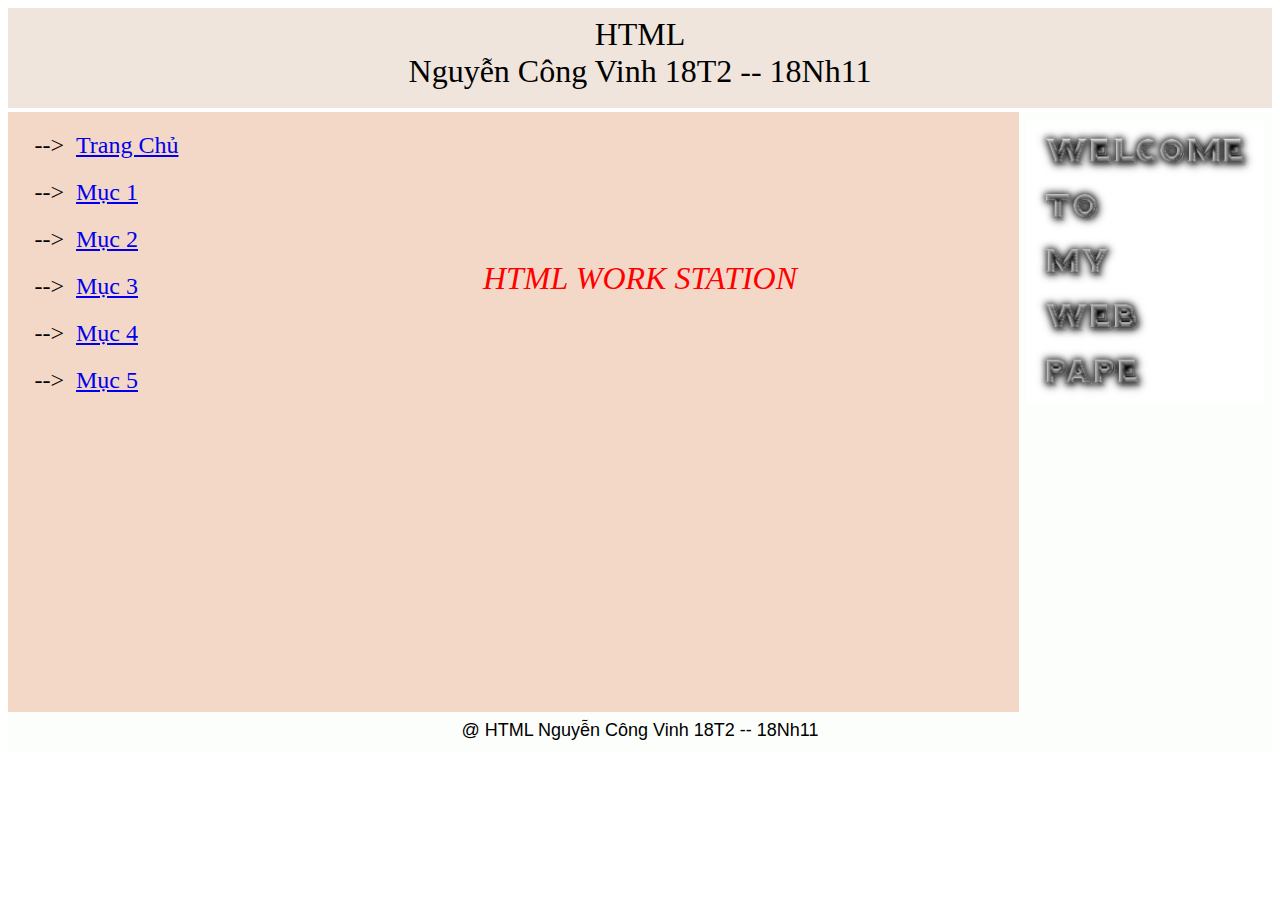
<file: index.html>
<!DOCTYPE html>
<html lang="en">
<head>
    <meta charset="UTF-8">
    <meta name="viewport" content="width=device-width, initial-scale=1.0">
    <title>Float</title>
    <link rel="stylesheet" href="./stylefloat.css">
</head>
<body>
    <div class="container">
        <div class="header">
            <iframe src="tieude1.html" frameborder="0"></iframe>
        </div>
        <div class="main">
            <div class="left-main">
                <iframe src="tieude2.html" frameborder="0"></iframe>
            </div>
            <div class="center-main">
                <iframe src="tieude3.html" frameborder="0" name="td3"></iframe>
            </div>
            <div class="right-main">
                <iframe src="tieude4.html" frameborder="0"></iframe>
            </div>
        </div>
        <div class="footer">
            <iframe src="tieude5.html" frameborder="0"></iframe>
        </div>
    </div>
</body>
</html>
</file>
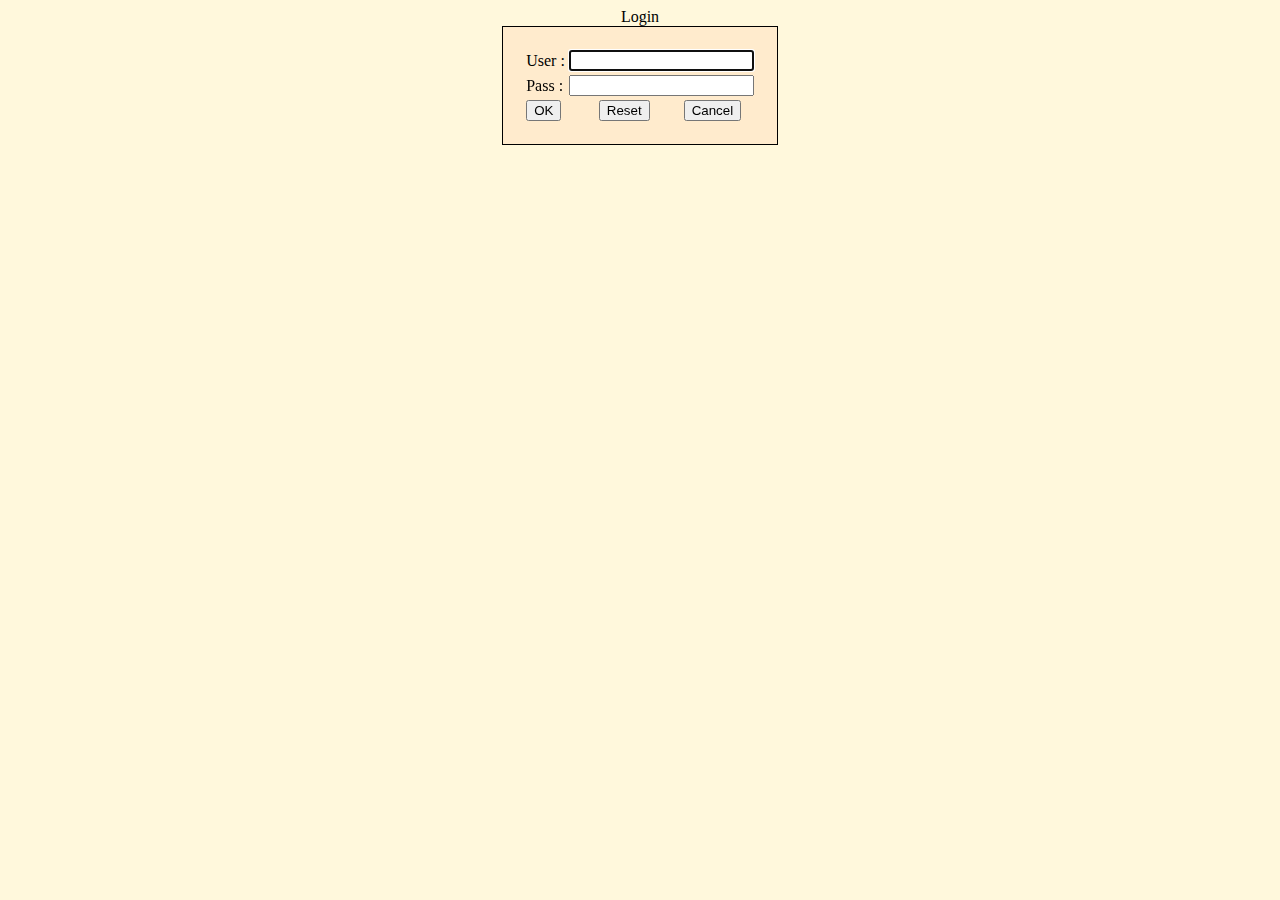
<file: form1.html>
<!DOCTYPE html>
<html lang="en">
<head>
    <meta charset="UTF-8">
    <meta name="viewport" content="width=device-width, initial-scale=1.0">
    <title>Form1</title>

    <script>

        function onLoad()
        {
            var objName = document.getElementById('txtName');
            objName.focus();
        }
        function checkTxtName()
        {
            var objName = document.getElementById('txtName');
            if ( objName.value === '')
            {
                alert('Vui lòng nhập đủ thông tin vào ô UserName');
            }
        }

        function checkTxtPass()
        {
            var objPass = document.getElementById('txtPass');
            var objName = document.getElementById('txtName');
            if (objPass.value === '' && objName.value !== '')
            {
                alert('Vui lòng nhập đủ thông tin vào ô Password');
            }
        }

        function clickOK()
        {
            var objPass = document.getElementById('txtPass');
            var objName = document.getElementById('txtName');
            if ( objPass.value === '' || objName.value === '')
            {
                alert('Vui lòng nhập đủ thông tin đăng nhập');
            }
            else alert('Đăng nhập thành công');
        }

        function clickCancel()
        {
            var objPass = document.getElementById('txtPass');
            var objName = document.getElementById('txtName');
            objPass.value = '';
            objName.value = '';
            alert('Hoàn tác đăng nhập');
        }
    </script>
</head>
<body onload="onLoad()" style="background-color: cornsilk;">
    <form name="form11">
        <table style="margin-left: auto;margin-right: auto;border: 1px solid black; background-color: blanchedalmond; padding: 20px;">
            <caption>Login</caption>
            <tr>
                <td>User : </td>
                <td>
                    <input type="text" id="txtName" onblur="checkTxtName()">
                </td>
            </tr>
            <tr>
                <td>Pass : </td>
                <td>
                    <input type="password" id="txtPass" onblur="checkTxtPass()">
                </td>
            </tr>
            <tr>
                <td>
                    <input type="button" value="OK" onclick="clickOK()">
                </td>
                <td>
                    <input type="reset" value="Reset" style="margin-left: 30px;">
                    <input type="button" value="Cancel" style="margin-left: 30px;"onclick="clickCancel()">
                </td>
            </tr>
        </table>
    </form>
</body>
</html>
</file>
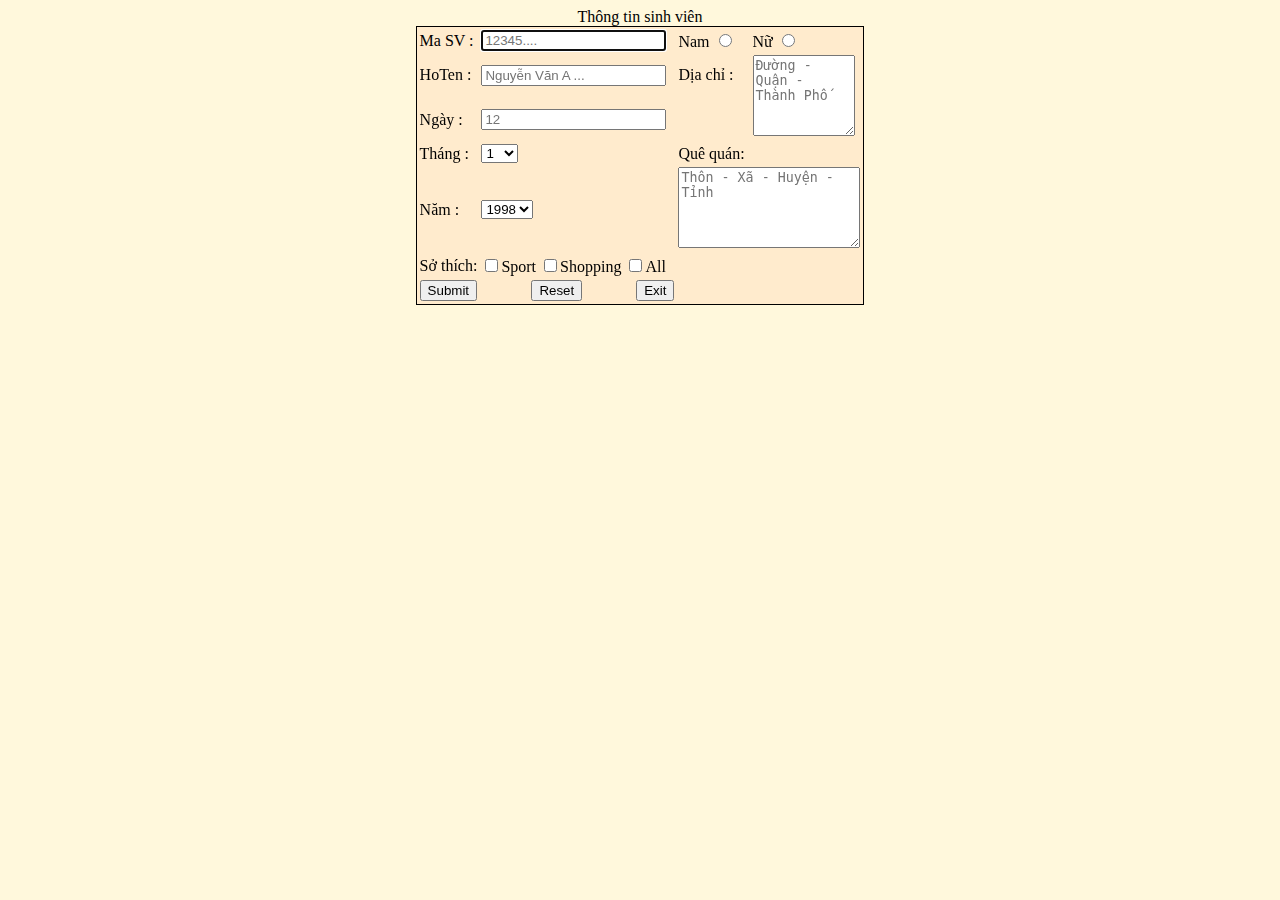
<file: form2.html>
<!DOCTYPE html>
<html lang="en">
<head>
    <meta charset="UTF-8">
    <meta name="viewport" content="width=device-width, initial-scale=1.0">
    <title>Form2</title>

    <script>
        function onLoad()
        {
            var objMaSV = document.getElementById('txtMaSV');
            objMaSV.focus();
        }

        function checkInfo()
        {
            var objMaSV = document.getElementById('txtMaSV');
            var objMale = document.getElementById('Male');
            var objFemale = document.getElementById('Female');
            var objHoTen = document.getElementById('txtHoTen');
            var objTextAreaDiaChi = document.getElementById('txtareaDiaChi');
            var objNgay = document.getElementById('txtNgay');
            var objTextAreaQueQuan = document.getElementById('txtareaQueQuan');
            var objThang = document.getElementById('listThang');
            var objNam = document.getElementById('listNam');
            var nam = objNam[objThang.selectedIndex].value;

            var checkNgay = false;
            if( objMaSV.value === '' || ( objMale.checked === false  && objFemale.checked === false) 
            || objHoTen.value === '' || objTextAreaDiaChi.value === '' || objNgay.value === '' 
            || objTextAreaQueQuan.value === '')
            alert('Vui lòng nhập đủ thông tin sinh viên');
            else
            {
                switch (objThang[objThang.selectedIndex].value) {
                    case '1':
                        if( objNgay.value >= '1' && objNgay.value <='31') checkNgay = true;
                        break;
                    case '2':
                        if ((nam % 400 == 0) || (nam % 4 == 0) && (nam % 100 != 0)) 
                        {
                            if ( objNgay.value >= '1' && objNam.value <= '29') checkNgay = true;
                        }
                        else if ( objNgay.value >= '1' && objNgay.value <= '28') checkNgay = true;
                        break;
                    case '3':
                        if( objNgay.value >= '1' && objNgay.value <= '31') checkNgay = true;
                        break;
                    case '4':
                        if( objNgay.value >= '1' && objNgay.value <= '30') checkNgay = true;
                        break;
                    case '5':
                        if( objNgay.value >= '1' && objNgay.value <= '31') checkNgay = true;
                        break;
                    case '6':
                        if( objNgay.value >= '1' && objNgay.value <= '30') checkNgay = true;
                        break;
                    case '7':
                        if( objNgay.value >= '1' && objNgay.value <= '31') checkNgay = true;
                        break;
                    case '8':
                        if( objNgay.value >= '1' && objNgay.value <= '31') checkNgay = true;
                        break;
                    case '9':
                        if( objNgay.value >= '1' && objNgay.value <= '30') checkNgay = true;
                        break;
                    case '10':
                        if( objNgay.value >= '1' && objNgay.value <= '31') checkNgay = true;
                        break;
                    case '11':
                        if( objNgay.value >= '1' && objNgay.value <= '30') checkNgay = true;
                        break;
                    case '12':
                        if( objNgay.value >= '1' && objNgay.value <= '31') checkNgay = true;
                        break;
                    default:
                        break;
                }
                if (checkNgay) alert('Cập nhật thông tin thành công');
                else alert("Vui lòng nhập thông tin ngày chính xác.");
            }           
        }

        function clickExit()
        {
            alert("Exit");
            close();
        }
       
    </script>
</head>

<body style="background-color: cornsilk;" onload="onLoad()">

   <form>
    <table style="margin-left: auto; margin-right: auto;border: 1px solid black;background-color: blanchedalmond;">
        <caption>Thông tin sinh viên</caption>
        <tr>
            <td>Ma SV : </td>
            <td>
                <input type="text" id="txtMaSV" value="" placeholder="12345....">
            </td>
            <td>
                <label for="Male">Nam </label>
                <input type="radio" id="Male" name="gender" value="Male">
            </td>
            <td>
                <label for="Female">Nữ </label>
                <input type="radio" id="Female" name="gender" value="Female">
            </td>
        </tr>
        <tr>
            <td>HoTen : </td>
            <td>
                <input type="text" id="txtHoTen" value="" placeholder="Nguyễn Văn A ...">
            </td>
            <td>Dịa chỉ : </td>
            <td rowspan="2">
                <textarea cols="10" rows="5" id="txtareaDiaChi" placeholder="Đường - Quận - Thành Phố"></textarea>
            </td>
        </tr>
        <tr>
            <td>Ngày : </td>
            <td>
                <input type="text" id="txtNgay" placeholder="12">
            </td>
        </tr>
        <tr>
            <td>Tháng : </td>
            <td>
                <select aria-selected="true" id="listThang">
                    <option value="1">1</option>
                    <option value="2">2</option>
                    <option value="3">3</option>
                    <option value="4">4</option>
                    <option value="5">5</option>
                    <option value="6">6</option>
                    <option value="7">7</option>
                    <option value="8">8</option>
                    <option value="9">9</option>
                    <option value="10">10</option>
                    <option value="11">11</option>
                    <option value="12">12</option>
                </select>
            </td>
            <td>Quê quán: </td>
        </tr>
        <tr>
            <td>Năm : </td>
            <td>
                <select aria-selected="true" id="listNam">
                    <option value="1998">1998</option>
                    <option value="1999">1999</option>
                    <option value="2000">2000</option>
                    <option value="2001">2001</option>
                    <option value="2002">2002</option>
                </select>
            </td>
            <td colspan="2">
                <textarea cols="20" rows="5" id="txtareaQueQuan" placeholder="Thôn - Xã - Huyện - Tỉnh "></textarea>
            </td>
        </tr>
        <tr>
            <td>Sở thích: </td>
            <td>
                <input type="checkbox" id="chkSport">Sport
                <input type="checkbox" id="chkShopping">Shopping
                <input type="checkbox" id="chkAll">All
            </td>
        </tr>
        <tr>
            <td><input type="button" value="Submit" id="btnSubmit" onclick="checkInfo()"></td>
            <td>
                <input type="reset" value="Reset" style="margin-left: 50px;" id="btnReset">
                <input type="button" value="Exit" style="margin-left: 50px;" id="btnExit" onclick="clickExit()">
            </td>
        </tr>
    </table>
   </form>
</body>
</html>
</file>
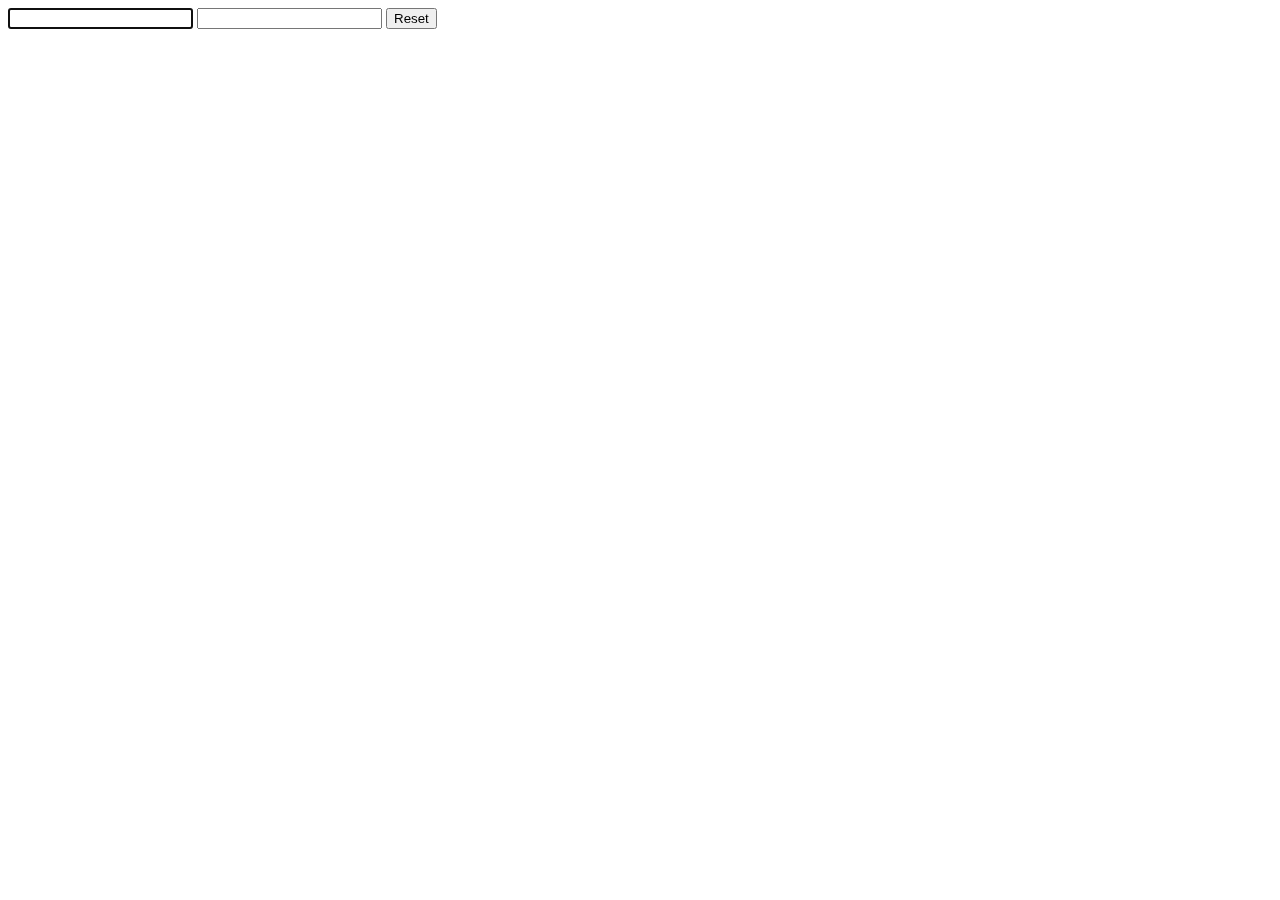
<file: form3.html>
<!DOCTYPE html>
<html lang="en">
<head>
    <meta charset="UTF-8">
    <meta name="viewport" content="width=device-width, initial-scale=1.0">
    <title>Form3</title>

    <script>
        function doichu()
            {
                var txtB = document.getElementById('txtBefore');
                var txtA = document.getElementById('txtAfter');
                var ret = txtB.value + " - " + txtB.value.toUpperCase();
                txtA.value = ret;
            }

        function clickReset()
        {
            var txtB = document.getElementById('txtBefore');
            var txtA = document.getElementById('txtAfter');
            txtB.value = '';
            txtA.value = '';
            txtB.focus();
        }
    </script>
</head>
<body onload="document.getElementById('txtBefore').focus()">
    <form>
            <input type="text" id="txtBefore" onblur="doichu()">
            <input type="text" id="txtAfter">
            <input type="button" value="Reset" onclick="clickReset()">
        </form>
</body>
</html>
</file>
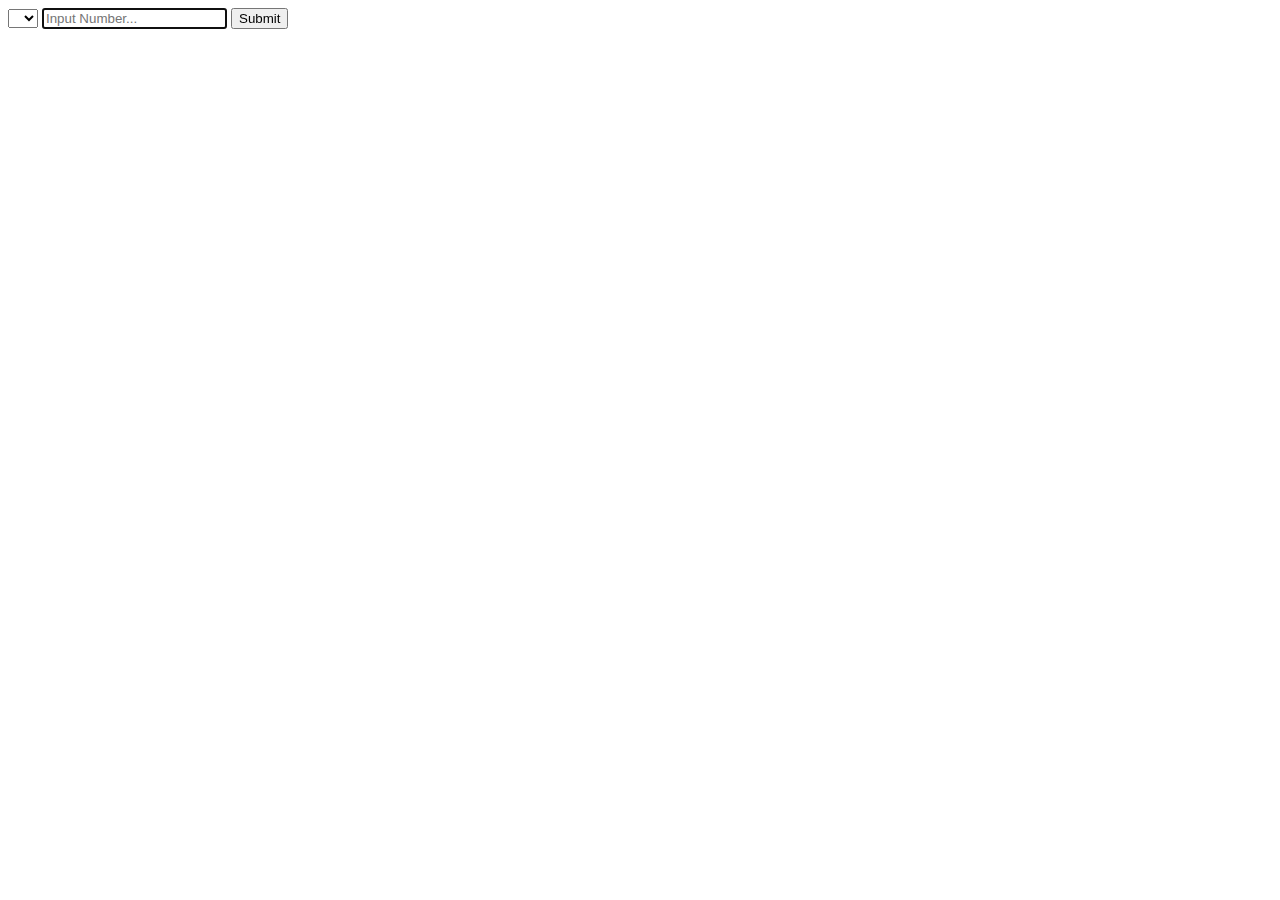
<file: form4.html>
<!DOCTYPE html>
<html lang="en">
<head>
    <meta charset="UTF-8">
    <meta name="viewport" content="width=device-width, initial-scale=1.0">
    <title>Form5</title>

    <script>
        function clickSubmit()
        {
            var objInput = document.getElementById('txtInput');
            var objSelect = document.getElementById('select1');
            if ( objInput.value >= 0 && objInput.value <= 3) 
            {
                objSelect.value = objInput.value;
            }
            else 
            {
                alert("Vui long nhập 1 số vào ô Input Number...");
                objSelect.value = '';
            }
        }
    </script>
</head>
<body onload="document.getElementById('txtInput').focus()">
    <form>
        <select name="selectFirst" id="select1">
            <option value="default"></option>
            <option value="0">0</option>
            <option value="1">1</option>
            <option value="2">2</option>
            <option value="3">3</option>
        </select>

        <input type="text" id="txtInput" value="" placeholder="Input Number...">
        <input type="button" value="Submit" onclick="clickSubmit()">
    </form>
</body>
</html>
</file>
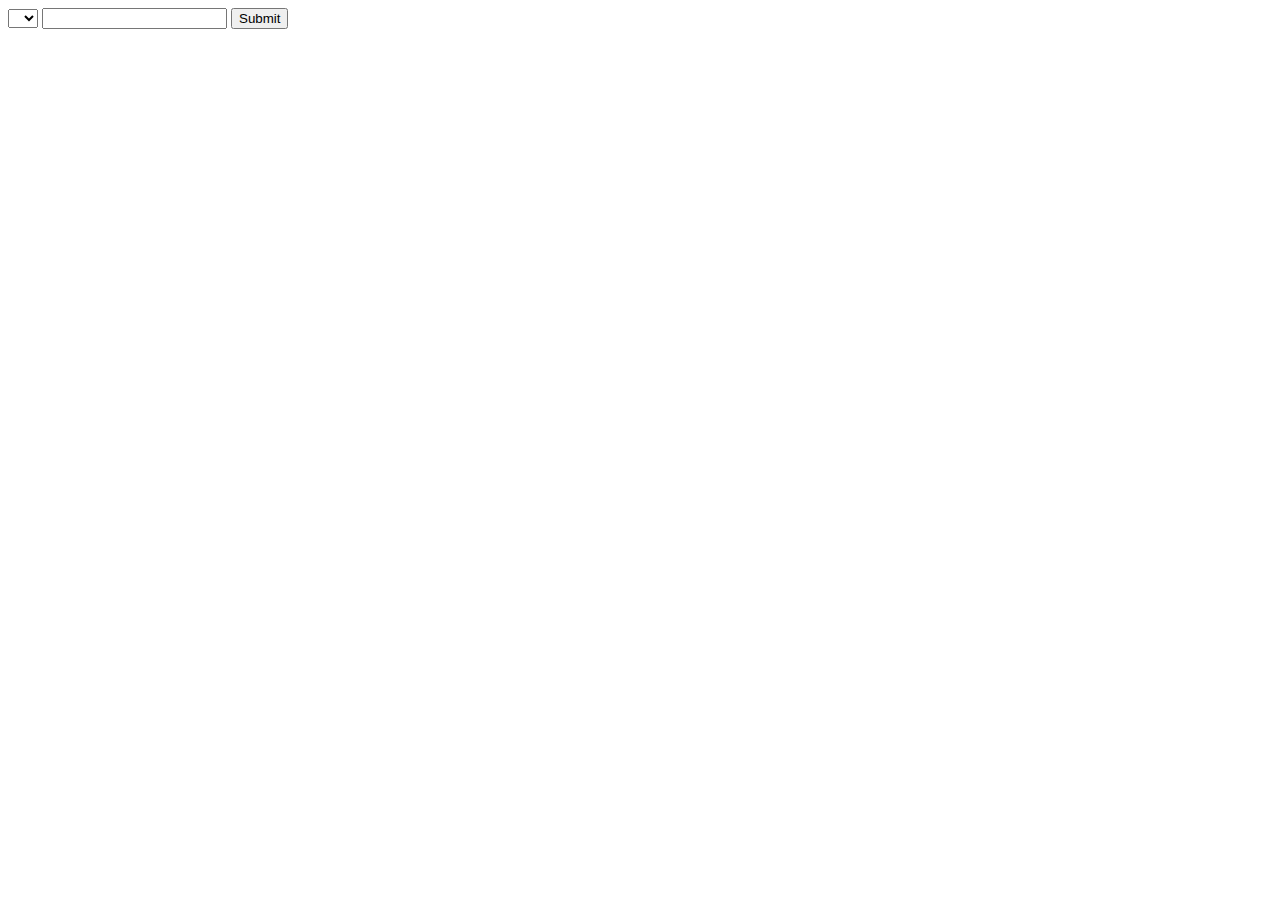
<file: form5.html>
<!DOCTYPE html>
<html lang="en">
<head>
    <meta charset="UTF-8">
    <meta name="viewport" content="width=device-width, initial-scale=1.0">
    <title>Form5</title>

    <script>
        function clickSubmit()
        {
            var objSelect = document.getElementById('select1');
            var objInput = document.getElementById('txtInput');
            objInput.value = objSelect[objSelect.selectedIndex].value;
        }
    </script>
</head>
<body>
    <form>
        <select name="selectFirst" id="select1">
            <option value=""></option>
            <option value="0">0</option>
            <option value="1">1</option>
            <option value="2">2</option>
            <option value="3">3</option>
        </select>

        <input type="text" id="txtInput" value="" readonly>
        <input type="button" value="Submit" onclick="clickSubmit()">
    </form>
</body>
</html>
</file>
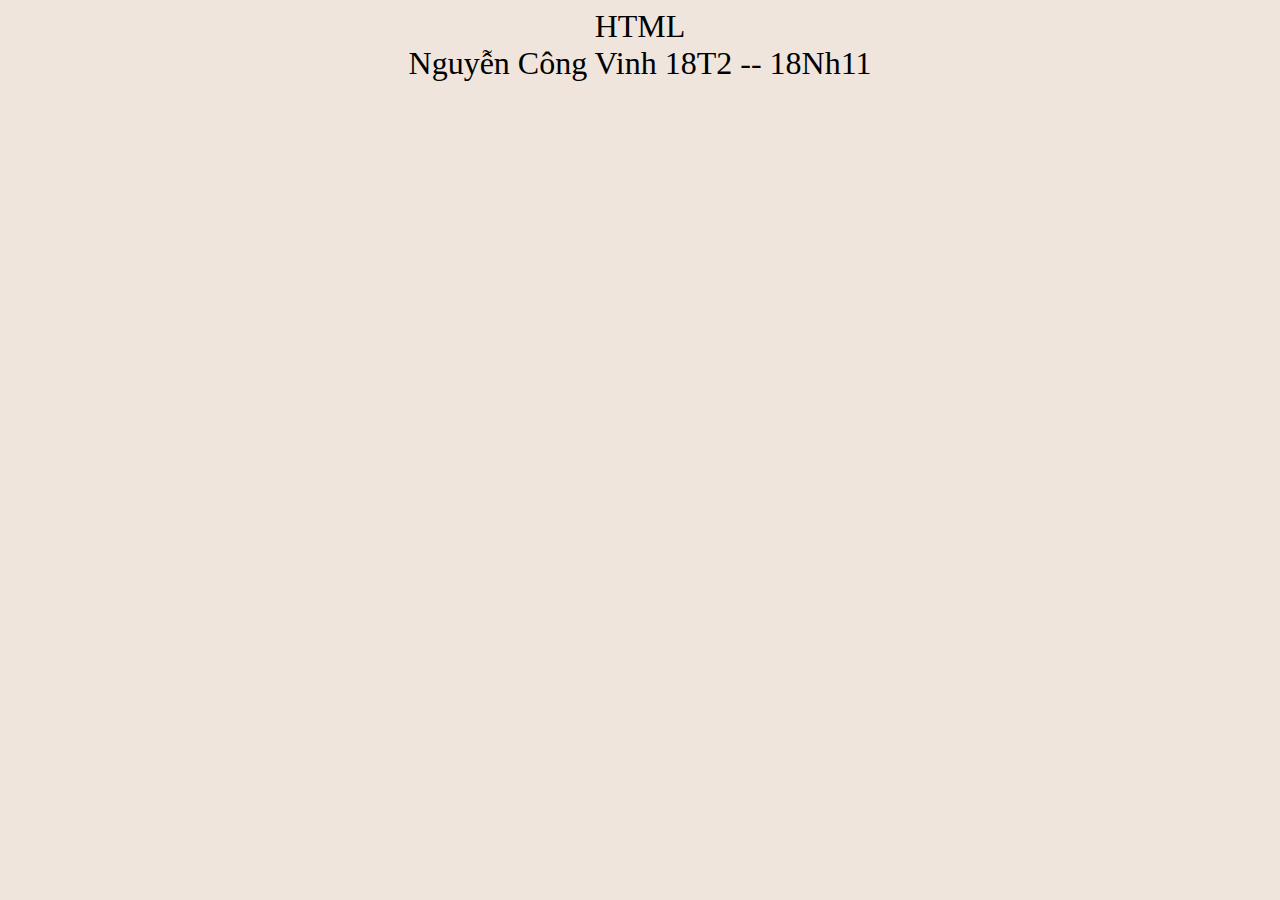
<file: tieude1.html>
<!DOCTYPE html>
<html lang="en">
<head>
    <meta charset="UTF-8">
    <meta name="viewport" content="width=device-width, initial-scale=1.0">
    <title>Tieu de 1</title>

    <style>
        body {
            background: #EFE5DC;
            overflow: hidden;        
        }

        p {
            font-size: xx-large;
            font-family: cursive;
            text-align: center;
            margin-top: 0%;
        }
    </style>

</head>
<body>
    <p>HTML
    <br>Nguyễn Công Vinh 18T2 -- 18Nh11
    </p>
</body>
</html>
</file>
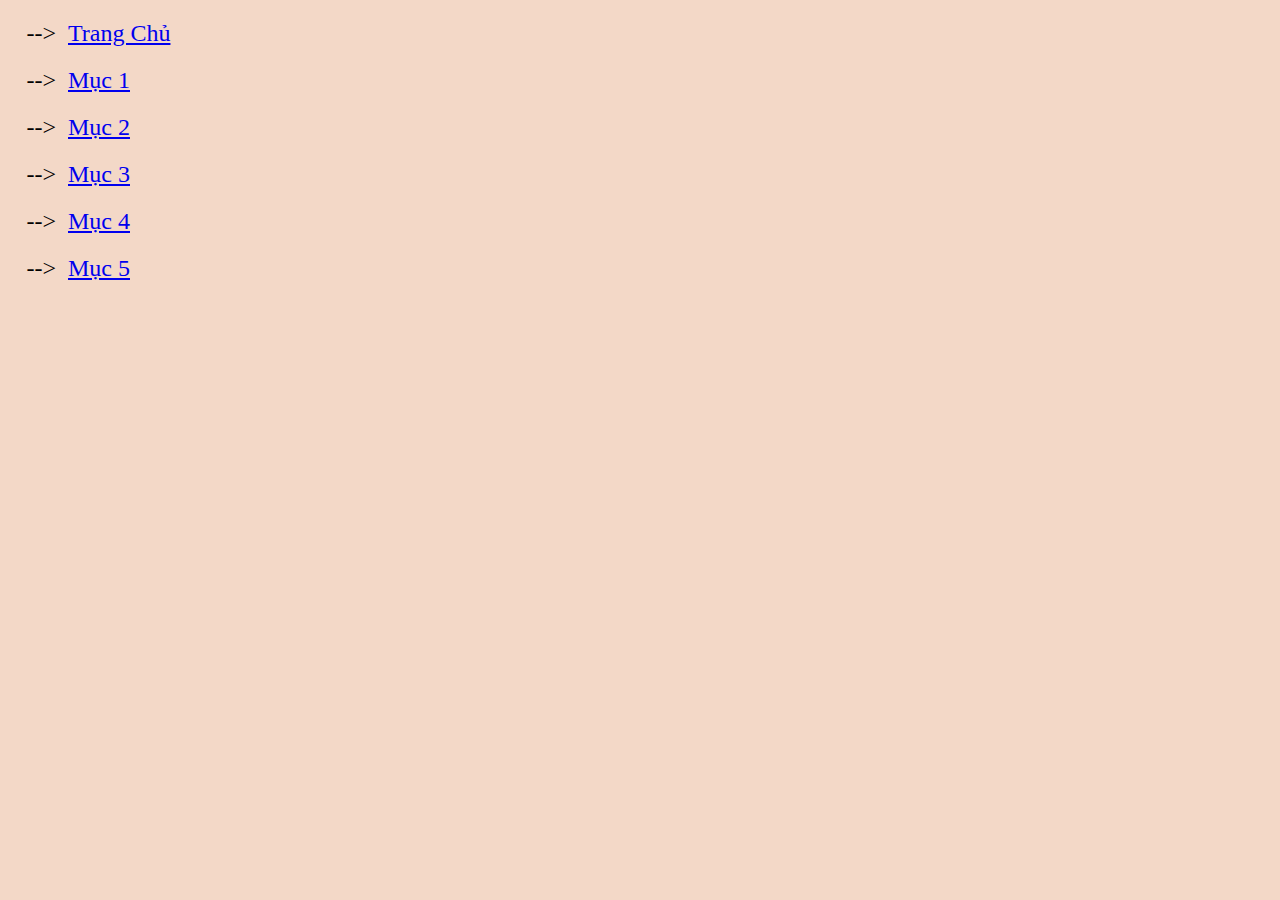
<file: tieude2.html>
<!DOCTYPE html>
<html lang="en">
<head>
    <meta charset="UTF-8">
    <meta name="viewport" content="width=device-width, initial-scale=1.0">
    <title>Tieu de 2</title>

    <style>
        body {
            background: #F3D8C7;
        }

        li {
            font-size: x-large;
            margin: 20px;
            font-family: cursive;
        }

        ul {
            list-style-type: '-->  ';
        }
    </style>
</head>
<body>
    <ul>
        <li>
            <a href="./tieude3.html" target="td3">Trang Chủ</a>
        </li>
        <li>
            <a href="./form1.html" target="td3">Mục 1</a>
        </li>
        <li>
            <a href="./form2.html" target="td3">Mục 2</a>
        </li>
        <li>
            <a href="./form3.html" target="td3">Mục 3</a>
        </li>
        <li>
            <a href="./form4.html" target="td3">Mục 4</a>
        </li>
        <li>
            <a href="./form5.html" target="td3">Mục 5</a>
        </li>
    </ul>
</body>
</html>
</file>
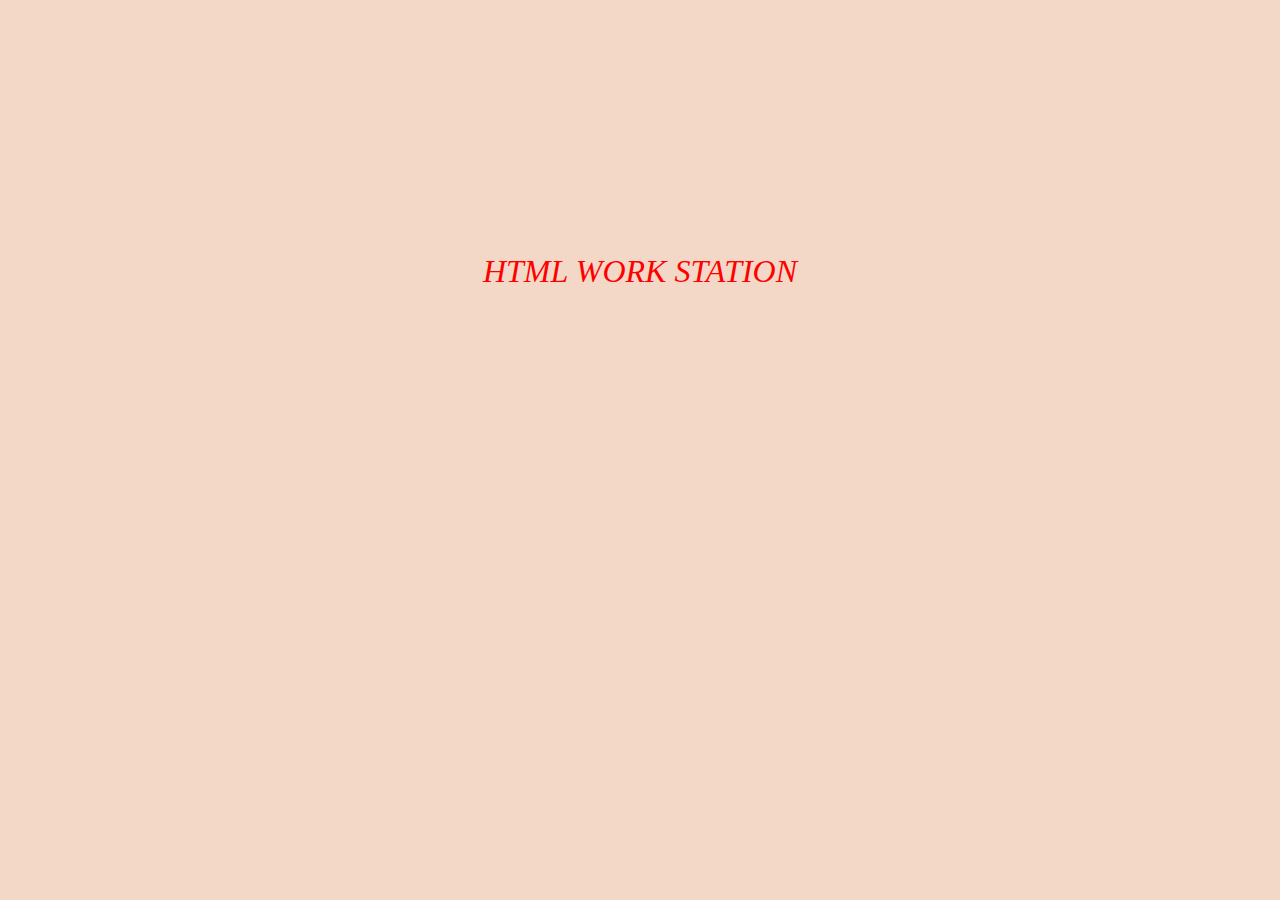
<file: tieude3.html>
<!DOCTYPE html>
<html lang="en">
<head>
    <meta charset="UTF-8">
    <meta name="viewport" content="width=device-width, initial-scale=1.0">
    <title>Tieu de 3</title>

    <style>
        body {
            background-color: #F3D8C7;
        }

        p {
            text-align: center;
            margin-top: 20%;
            font-style: oblique;
            font-size: xx-large;
            font-family: cursive;
            color: red;

        }
    </style>
</head>
<body>
    <div>
        <p>HTML WORK STATION</p>
    </div>
</body>
</html>
</file>
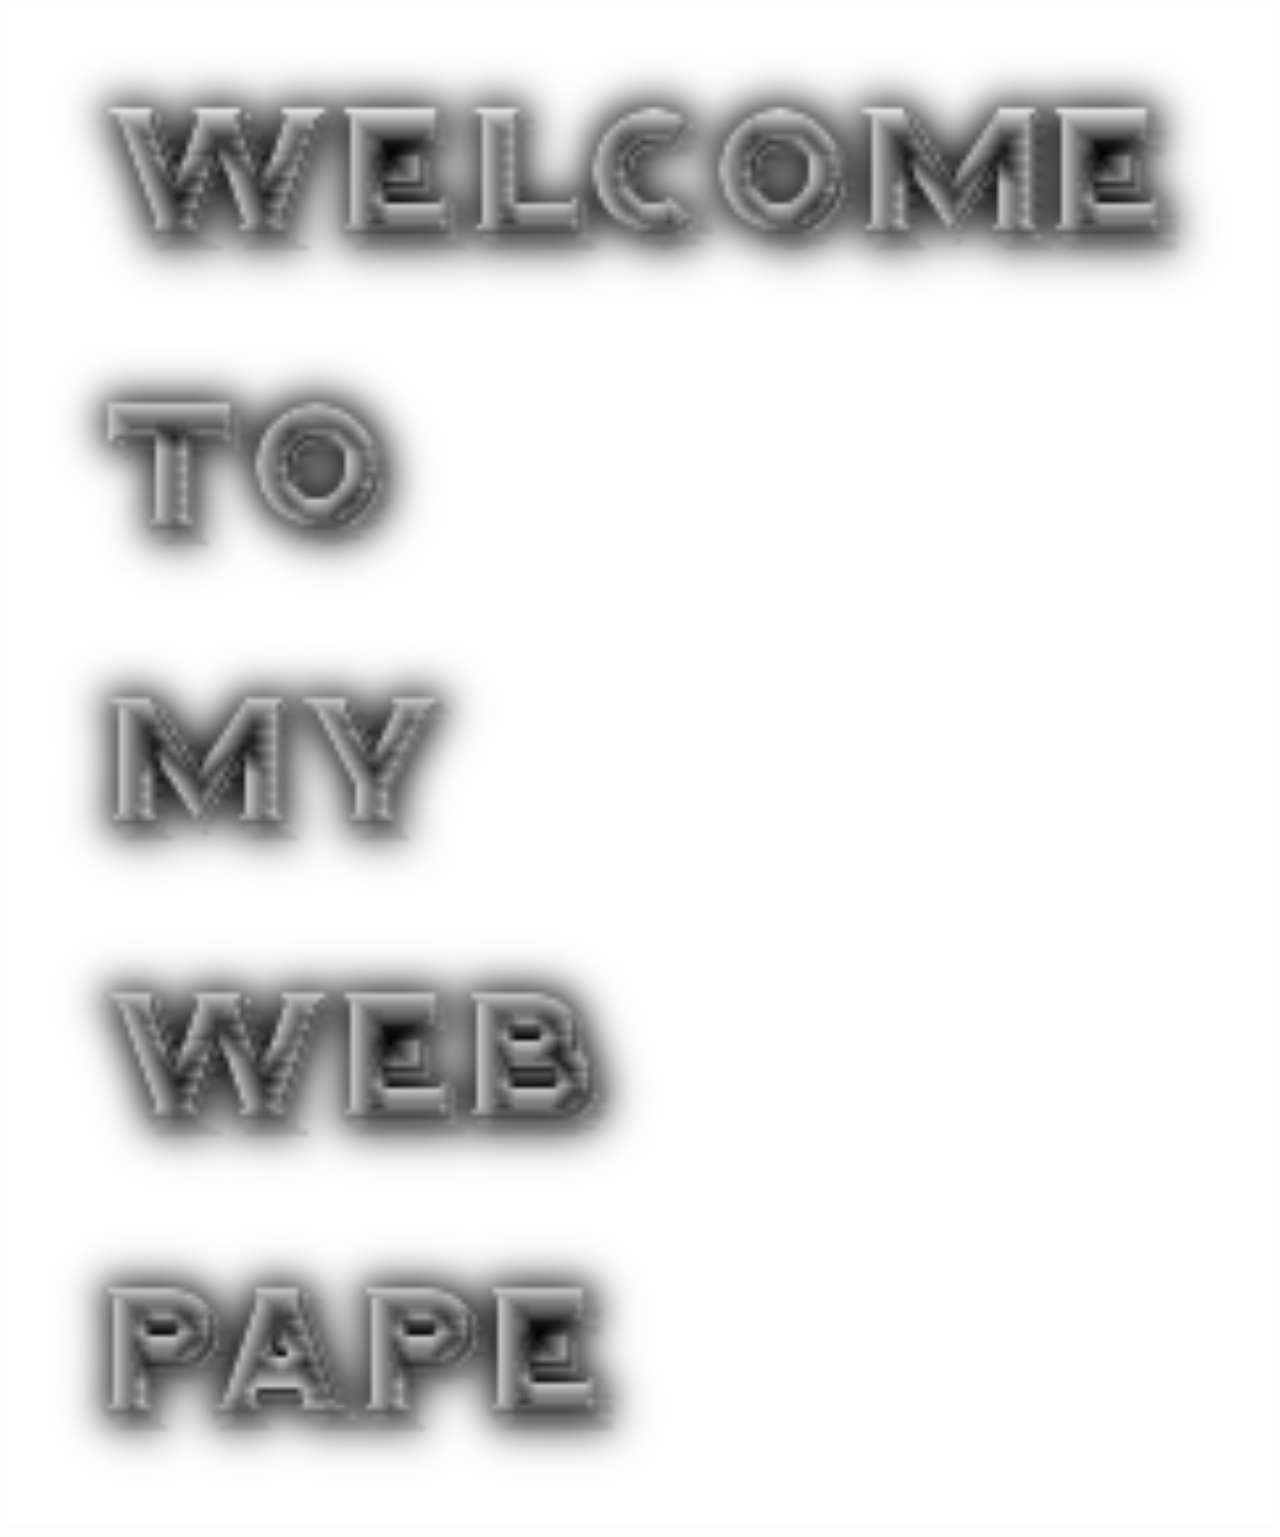
<file: tieude4.html>
<!DOCTYPE html>
<html lang="en">
<head>
    <meta charset="UTF-8">
    <meta name="viewport" content="width=device-width, initial-scale=1.0">
    <title>Tieu de 4</title>

    <style> 
        body {
            background-color: #FBFEFB;
        }
        img {
            height: 100%;
            width: 100%;
        }

        form {
            height: 100%;
            width: 100%;
        }
    </style>
</head>
<body>
    <form>
        <img src="./giflogo.gif" alt="Poster HTML 5">
    </form>
</body>
</html>
</file>
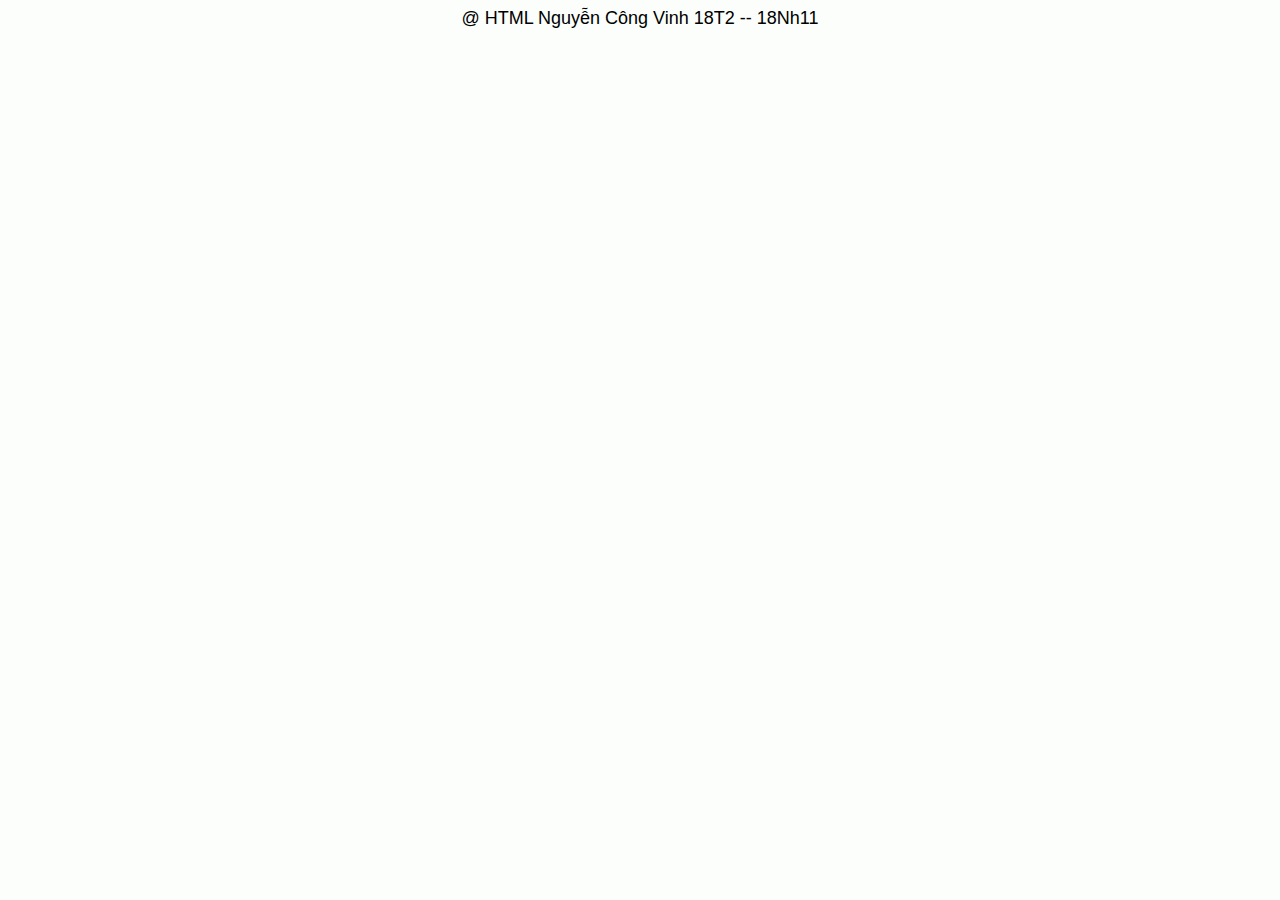
<file: tieude5.html>
<!DOCTYPE html>
<html lang="en">
<head>
    <meta charset="UTF-8">
    <meta name="viewport" content="width=device-width, initial-scale=1.0">
    <title>Document</title>

    <style>
        p {
            font-size: large;
            font-family: 'Lucida Sans', 'Lucida Sans Regular', 'Lucida Grande', 'Lucida Sans Unicode', Geneva, Verdana, sans-serif;
            color: black;
            text-align: center;
            margin-top: 0%;
        }

        body {
            background-color: #FBFEFB;
            overflow: hidden;
        }
    </style>
</head>
<body>
    <p>@ HTML Nguyễn Công Vinh 18T2 -- 18Nh11</p>
</body>
</html>
</file>
<file: stylefloat.css>
.container {
    display: grid;
}

.main {
    display: flex;
    height: 600px;
}

.left-main, .right-main {
    width: 20%;
    float: right;
}

.center-main {
    width: 60%;
}

.header iframe, .footer iframe {
    width: 100%;
}

.header iframe {
    height: 100px;
}

.footer iframe {
    height: 40px;
}

.left-main iframe, .center-main iframe, .right-main iframe {
    height: 100%;
    width: 100%;
}
</file>
